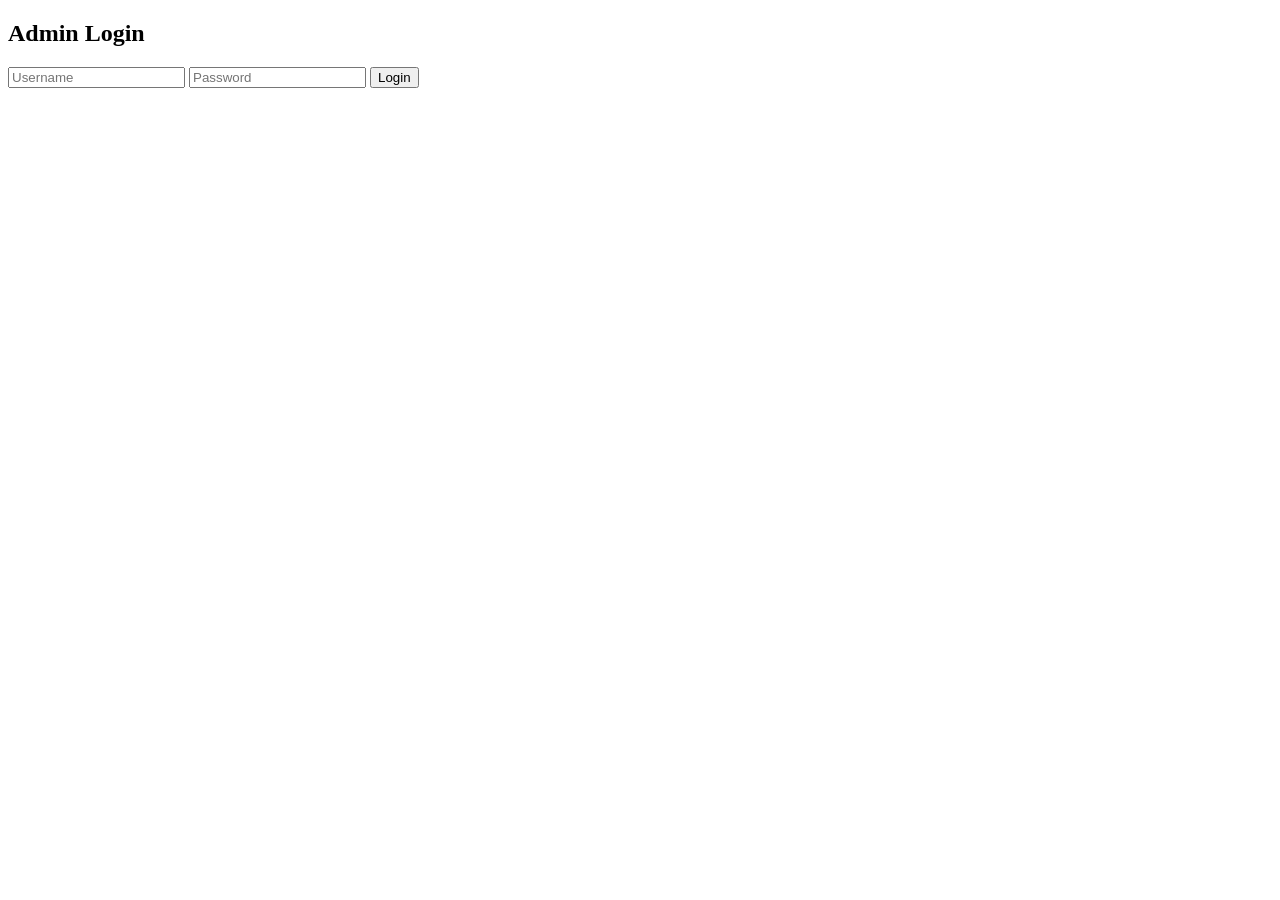
<file: login.html>
<!DOCTYPE html>
<html>
<head>
  <title>Admin Login</title>
</head>
<body>

<h2>Admin Login</h2>

<input id="username" placeholder="Username">
<input id="password" type="password" placeholder="Password">
<button id="loginBtn">Login</button>

<script src="js/login.js"></script>
</body>
</html>
</file>
